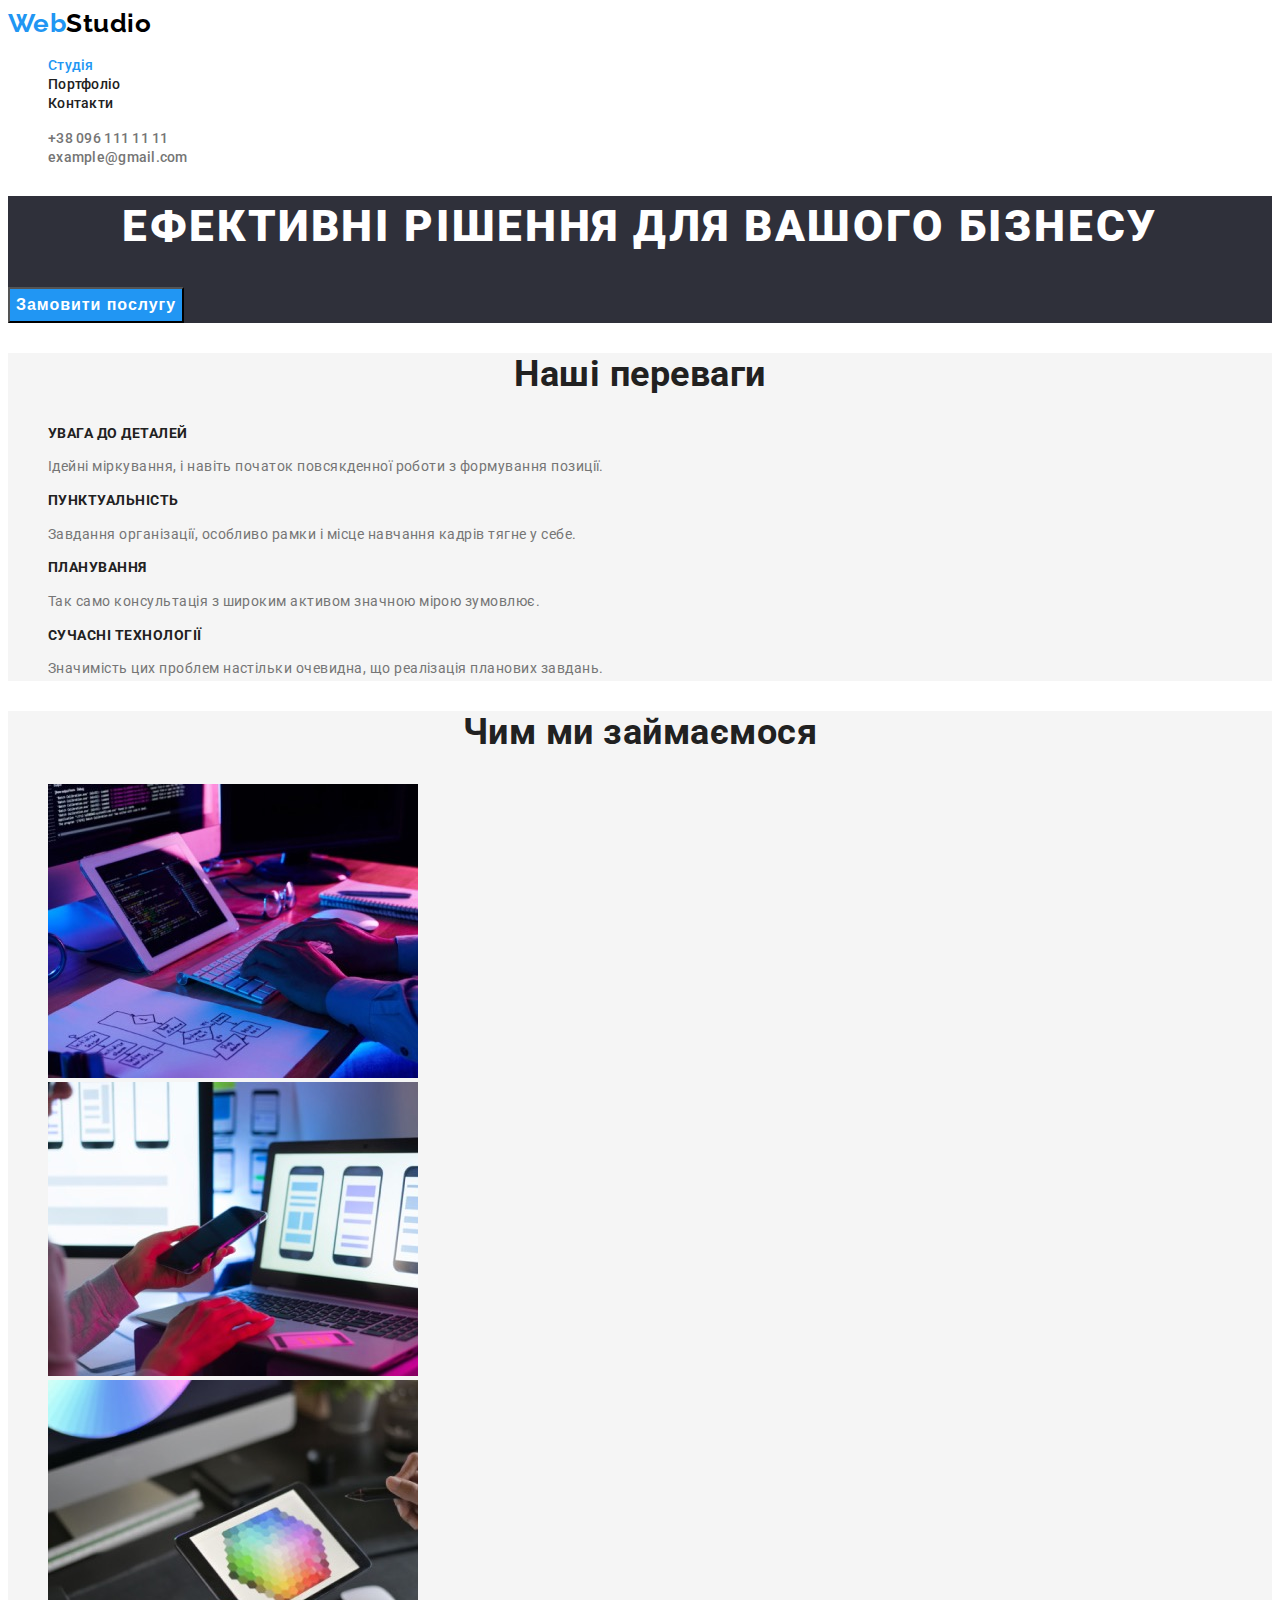
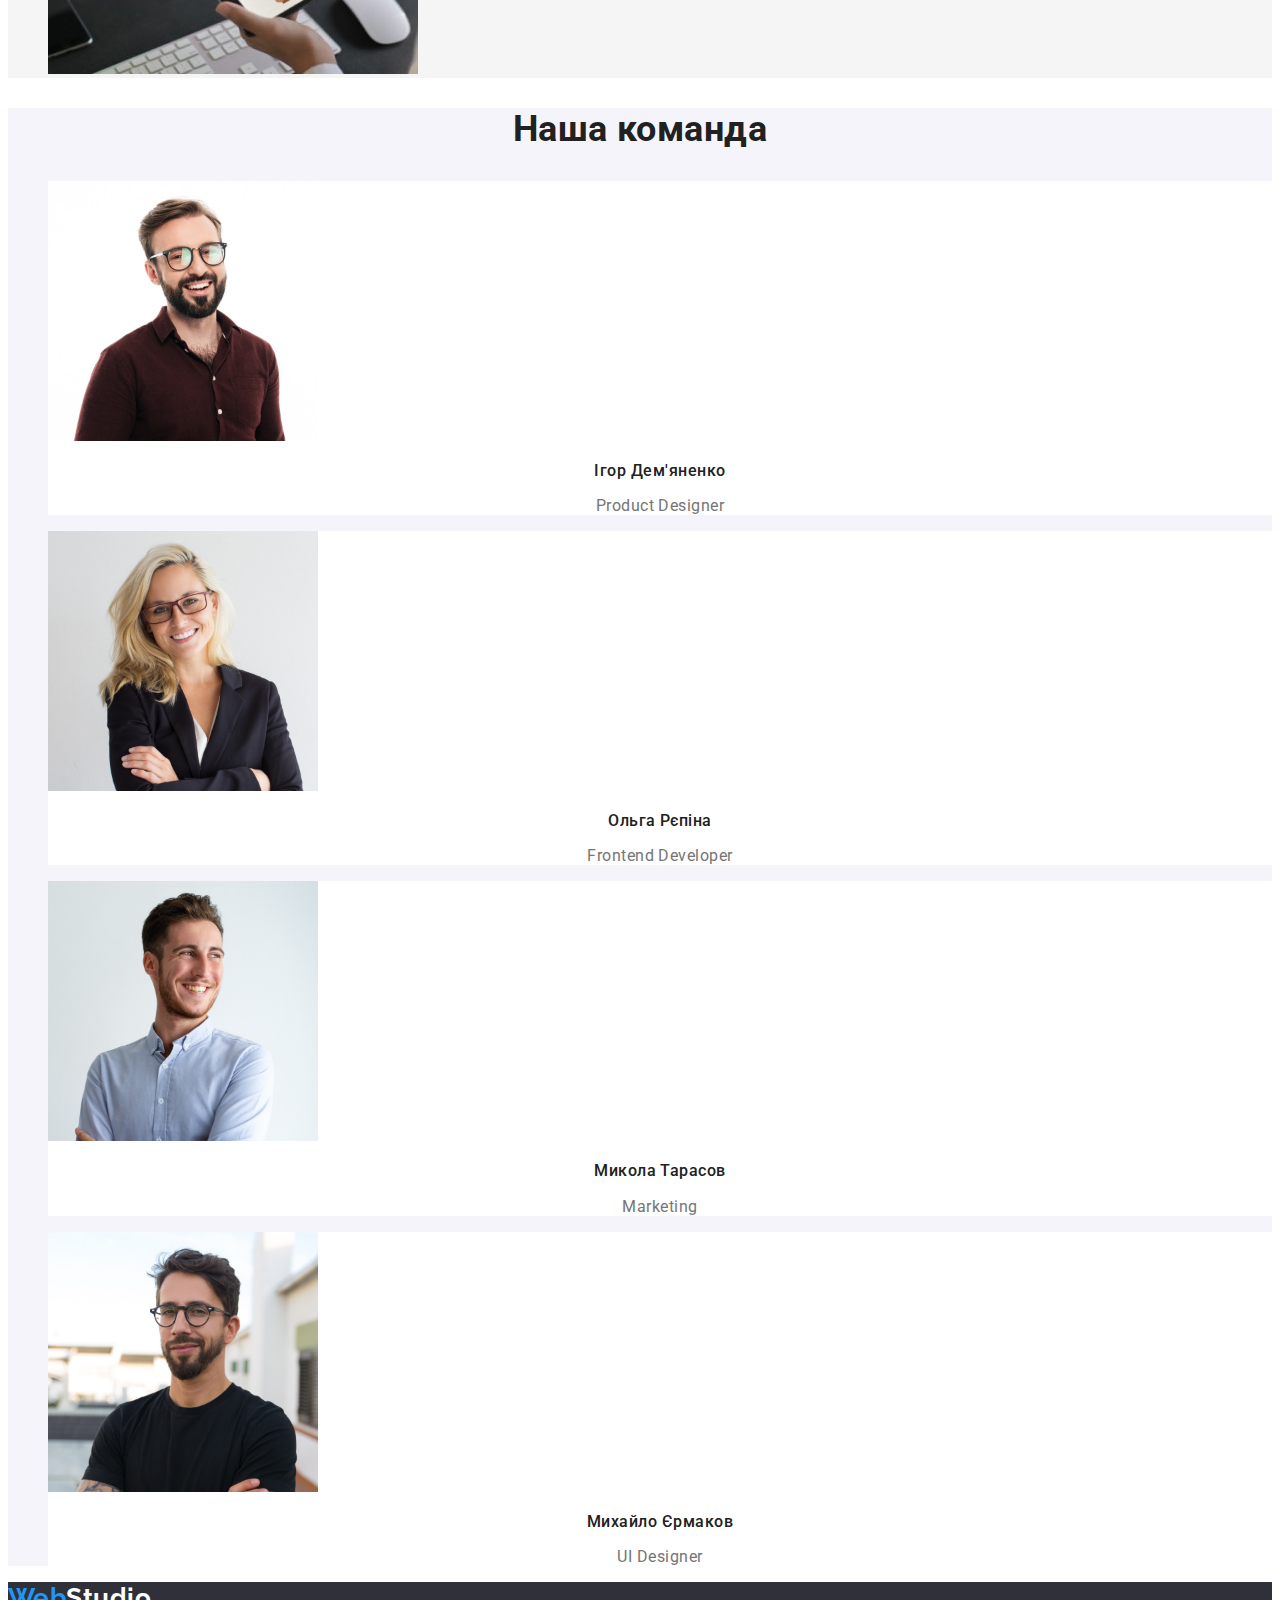
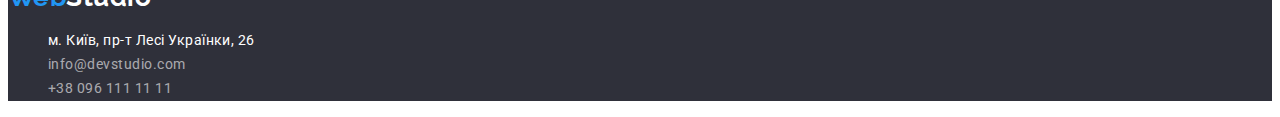
<file: index.html>
<!DOCTYPE html>
<html lang="uk">
<head>
    <meta charset="UTF-8">
    <meta http-equiv="X-UA-Compatible" content="IE=edge">
    <meta name="viewport" content="width=device-width, initial-scale=1.0">
    <title>Main Page</title>
<link rel="preconnect" href="https://fonts.googleapis.com">
<link rel="preconnect" href="https://fonts.gstatic.com" crossorigin>
<link href="https://fonts.googleapis.com/css2?family=Raleway:wght@700&family=Roboto:wght@400;500;700;900&display=swap"
    rel="stylesheet">
    <link rel="stylesheet" href="css/styles.css">
</head>
<body class="page"> 
    <header>
        <nav>
<a class="logo" href="index.html"> <span class="logo-half">Web</span>Studio</a>
    <ul class="site-nav list">
        <li><a class="studio current" href="index.html">Студія</a></li>
        <li><a href="portfolio.html">Портфоліо</a></li>
        <li><a href="">Контакти</a></li>
    </ul>
        </nav>
    <ul class="contacts list">
        <li><a href="tel:+380961111111">+38 096 111 11 11</a></li>
        <li><a href="mailto:example@gmail.com">example@gmail.com</a></li>
    </ul>
    </header>

    <main>

    <section class="solutions">
        <h1 class="head-solution">Ефективні рішення для вашого бізнесу</h1>
        <button class="solution-button" type="button">Замовити послугу</button>
    </section>

<section class="advantages">
    <h2>Наші переваги</h2>
    <ul class="section-advantages list">
        <li>
            <h3>УВАГА ДО ДЕТАЛЕЙ</h3>
            <p>Ідейні міркування, і навіть початок повсякденної роботи з формування позиції.</p>
        </li>
        <li>
            <h3>ПУНКТУАЛЬНІСТЬ</h3>
            <p>Завдання організації, особливо рамки і місце навчання кадрів тягне у себе.</p>
        </li>
        <li>
            <h3>ПЛАНУВАННЯ</h3>
            <p>Так само консультація з широким активом значною мірою зумовлює.</p>
        </li>
        <li>
            <h3>СУЧАСНІ ТЕХНОЛОГІЇ</h3>
            <p>Значимість цих проблем настільки очевидна, що реалізація планових завдань. </p>
        </li>
    </ul>
</section>

<section class="examples">
    <h2>Чим ми займаємося</h2>
     <ul class="list">
        <li><img src="images/3.jpg"
            alt="Створення макету"
            width="370" 
            height="294"/>
        </li>
        <li><img src="images/2.jpg" 
            alt="Розробка дизайну" 
            width="370" 
            height="294" />
        </li>
        <li><img src="images/1.jpg" 
            alt="Оформлення" 
            width="370" 
            height="294" />
        </li>
     </ul>
</section>

<section class="team">
    <h2>Наша команда</h2>
    <ul class="section-team team-background list">
        <li>
                <img src="images/7.jpg" 
                alt="Ігор Дем'яненко" 
                width="270" />
                <h3 >Ігор Дем'яненко</h3>   
                <p>Product Designer</p>  
        </li>
        <li>
                <img src="images/6.jpg" 
                alt="Ольга Рєпіна" 
                width="270" />
                <h3>Ольга Рєпіна</h3> 
                <p>Frontend Developer</p>
        </li>
        <li>
                <img src="images/5.jpg" 
                alt="Микола Тарасов" 
                width="270" />
                <h3>Микола Тарасов</h3> 
                <p>Marketing</p> 
        </li>
        <li>
                <img src="images/4.jpg" 
                alt="Михайло Єрмаков" 
                width="270" />
                <h3>Михайло Єрмаков</h3> 
                <p>UI Designer</p> 
        </li>
    </ul>
</section>

    </main>

    <footer class="bottom">
        <a class="logo-bottom" href="index.html"> <span class="logo-half">Web</span>Studio</a>
        <address>
        <ul class="contacts-bottom list">
            <li class="address">
            <a href="https://goo.gl/maps/1T22P9cPpZgvF2Uz6" target="_blank" rel="noopener noreferrer">м. Київ, пр-т Лесі Українки, 26</a>
            </li>

            <li>
            <a href="mailto:info@devstudio.com">info@devstudio.com</a>
            </li>
            
            <li>
            <a href="tel:+380961111111">+38 096 111 11 11</a>
            </li>
        </ul>
        </address>
    </footer>
</body>
</html>
</file>
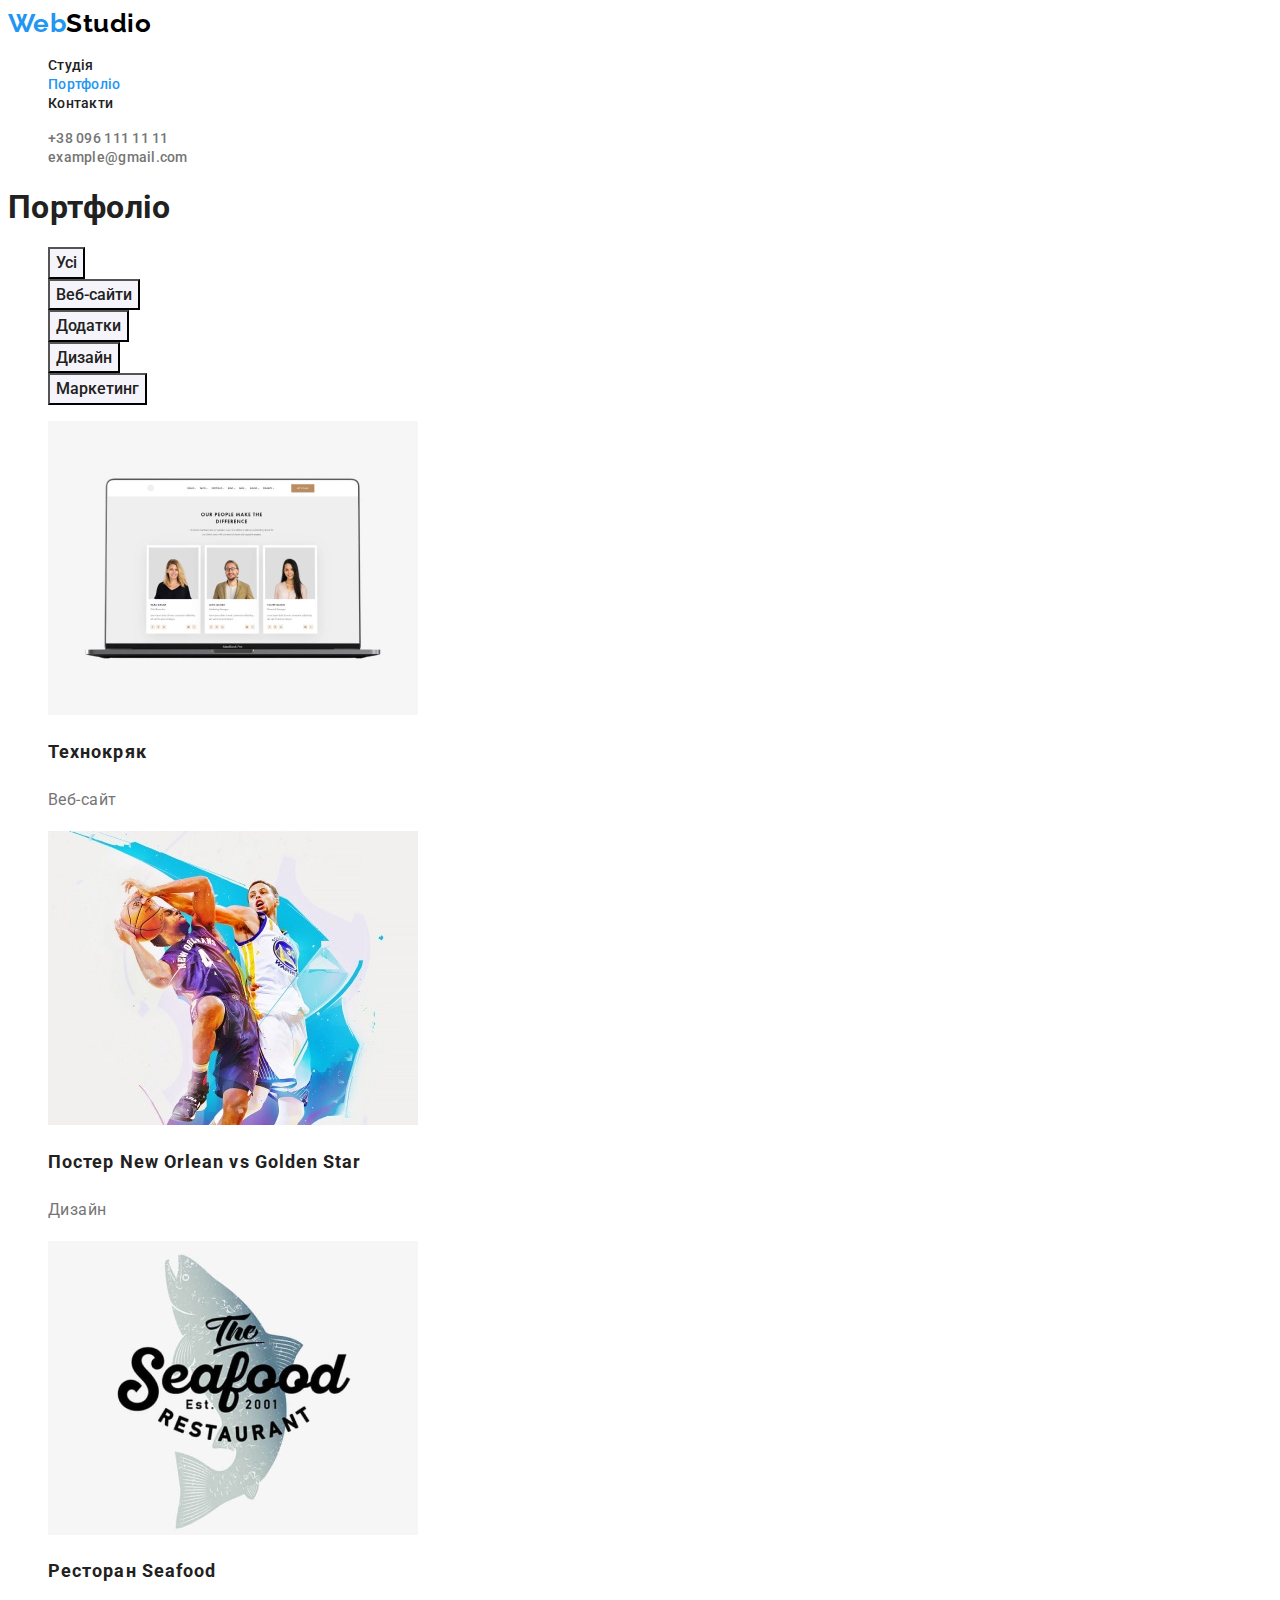
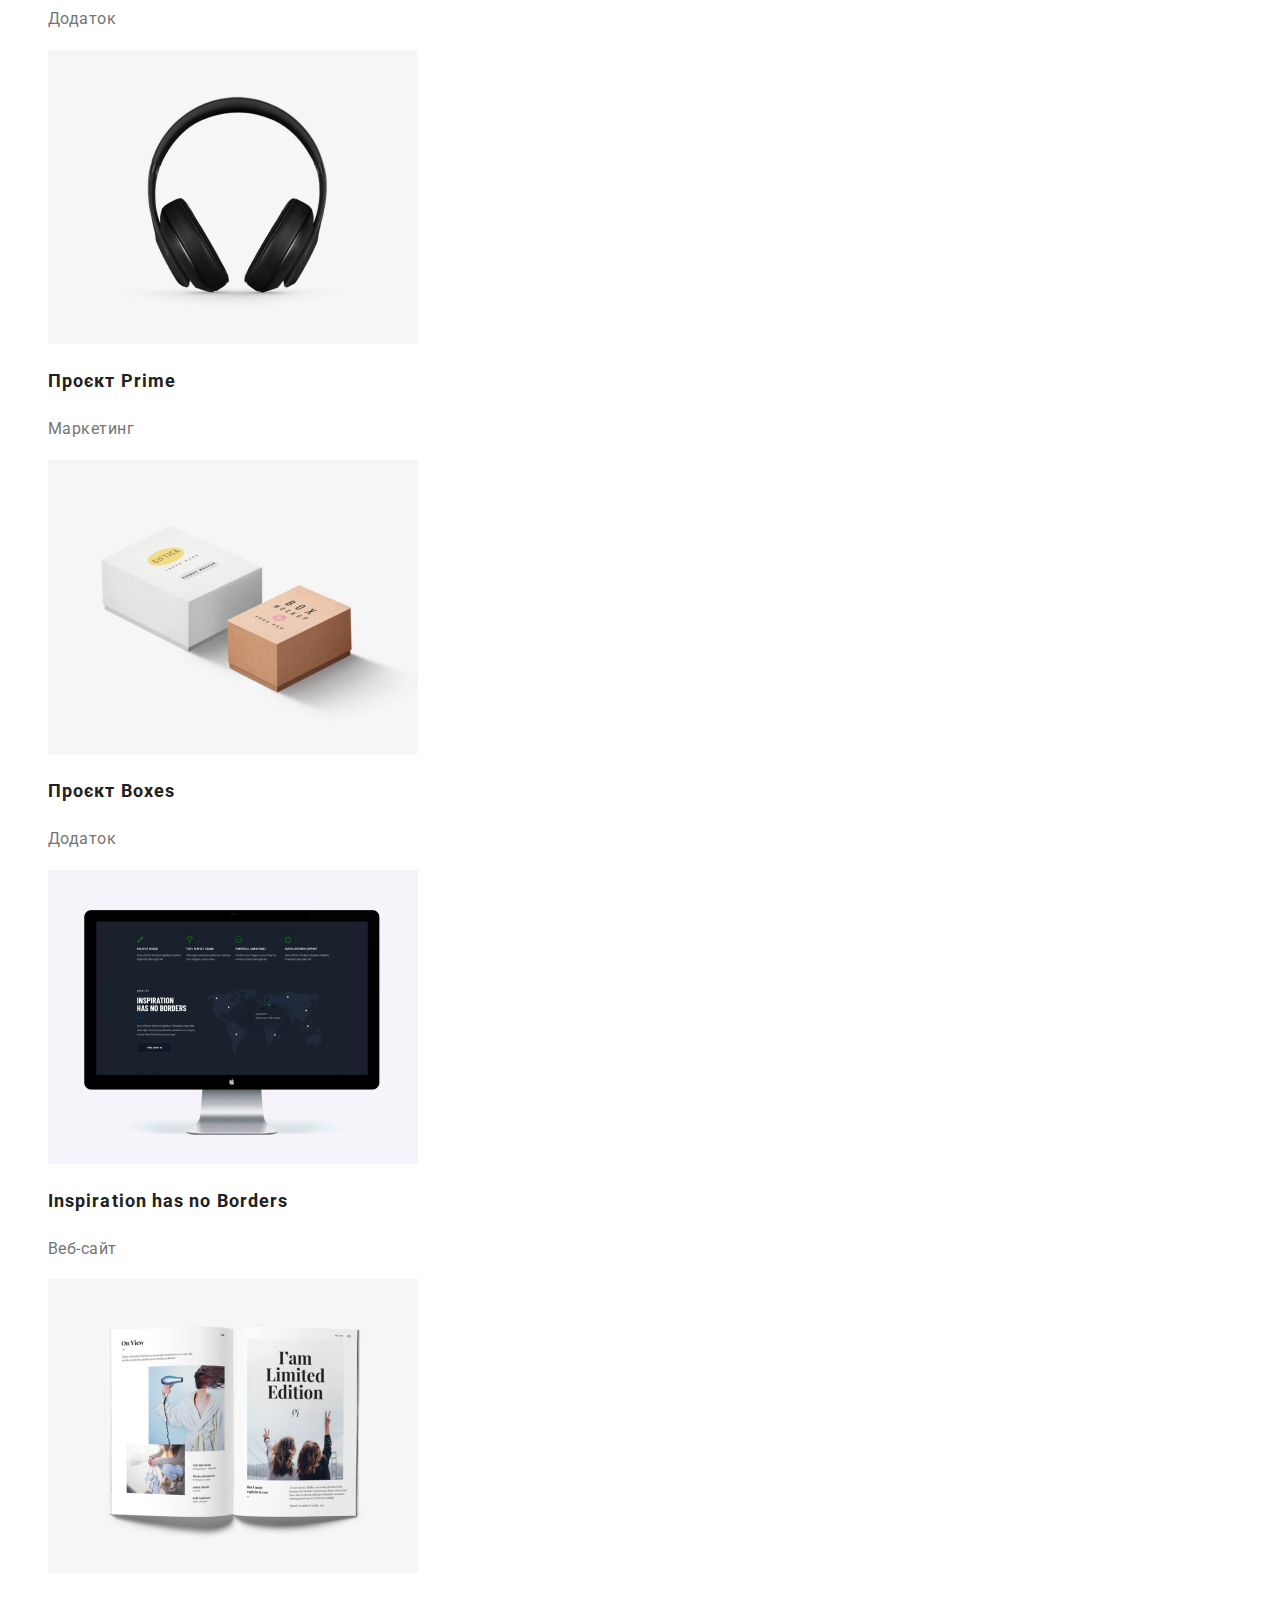
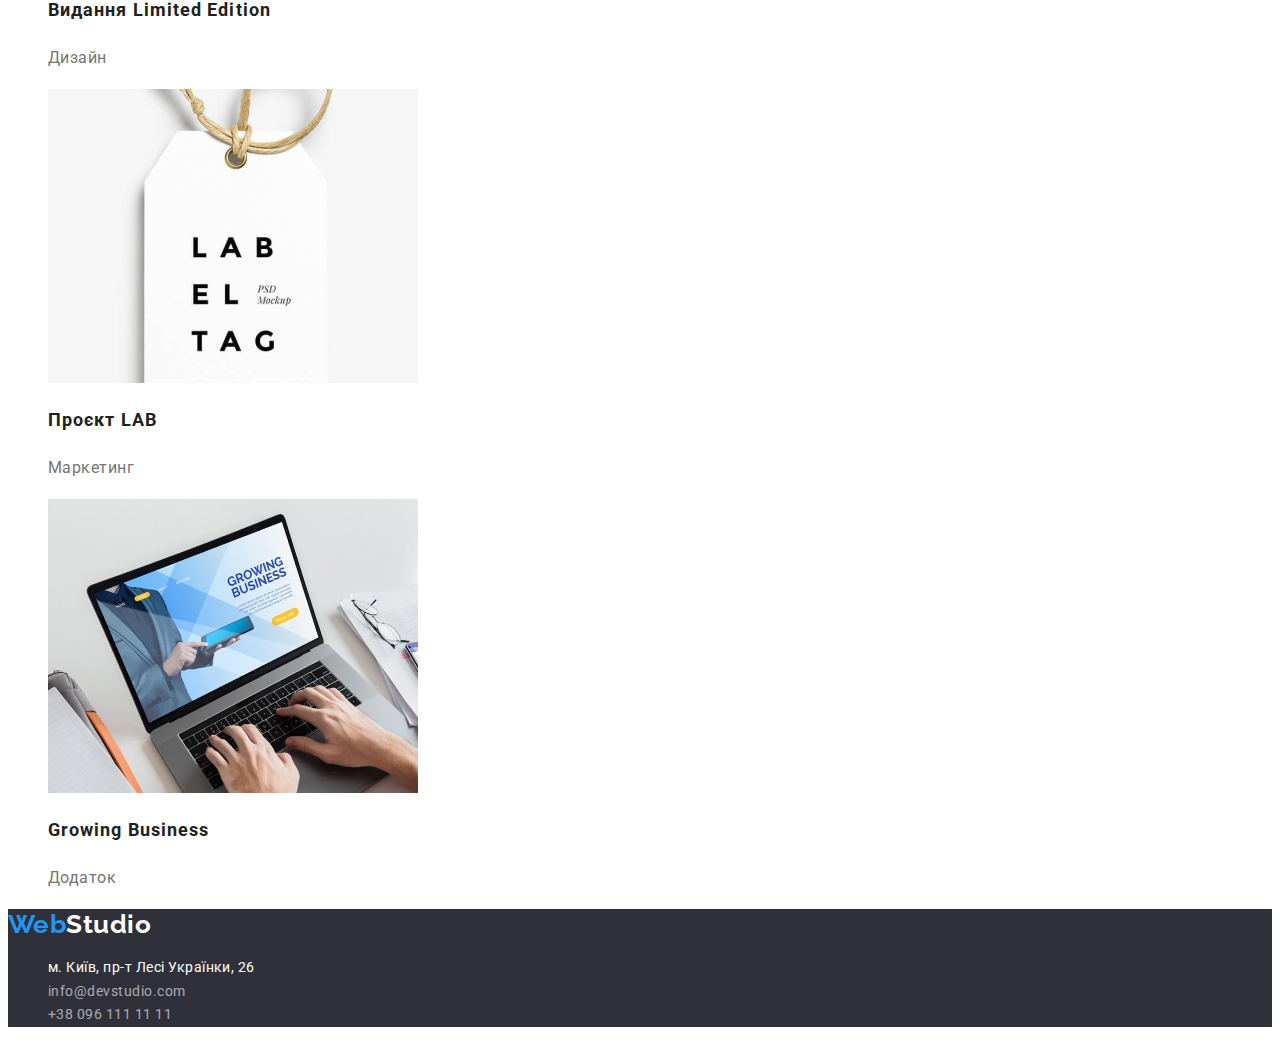
<file: portfolio.html>
<!DOCTYPE html>
<html lang="uk">

<head>
    <meta charset="UTF-8">
    <meta http-equiv="X-UA-Compatible" content="IE=edge">
    <meta name="viewport" content="width=device-width, initial-scale=1.0">
    <title>Portfolio</title>
    <link rel="preconnect" href="https://fonts.googleapis.com"> 
<link rel="preconnect" href="https://fonts.gstatic.com" crossorigin> 
<link href="https://fonts.googleapis.com/css2?family=Raleway:wght@700&family=Roboto:wght@400;500;700;900&display=swap" rel="stylesheet">
    <link rel="stylesheet" href="css/styles.css">
</head>

<body class="page">
    <header>
        <nav>
            <a class="logo" href="index.html"> <span class="logo-half">Web</span>Studio</a>
            <ul class="site-nav list">
                <li><a href="index.html">Студія</a></li>
                <li><a class="portfolio current" href="portfolio.html">Портфоліо</a></li>
                <li><a href="">Контакти</a></li>
            </ul>
        </nav>
        <ul class="contacts list">
            <li><a href="tel:+380961111111">+38 096 111 11 11</a></li>
            <li><a href="mailto:example@gmail.com">example@gmail.com</a></li>
        </ul>
    </header>

    <main>
        <section>
            <h1>Портфоліо</h1>
            <ul class="list">
                <li><button class="portfolio-button" type="button">Усі</button></li>
                <li><button class="portfolio-button" type="button">Веб-сайти</button></li>
                <li><button class="portfolio-button" type="button">Додатки</button></li>
                <li><button class="portfolio-button" type="button">Дизайн</button></li>
                <li><button class="portfolio-button" type="button">Маркетинг</button></li>
            </ul>

            <ul class="list section-portfolio">

                <li>
                    <a class="link" href=""><img src="images/portfolio/img.jpg" alt="Візуалізація макету" width="370" />
                    <h2>Технокряк</h2>
                    <p>Веб-сайт</p></a>
                </li>
                
                <li>
                    <a class="link" href=""><img src="images/portfolio/img-2.jpg" alt="Постер" width="370" />
                    <h2>Постер New Orlean vs Golden Star</h2>
                    <p>Дизайн</p></a> 
                </li>
                
                <li>
                    <a class="link" href=""><img src="images/portfolio/img-3.jpg" alt="Лейб Ресторану" width="370" />
                    <h2>Ресторан Seafood</h2>
                    <p>Додаток</p></a> 
                </li>
                
                <li>
                    <a class="link" href=""><img src="images/portfolio/img-4.jpg" alt="Навушники" width="370" />
                    <h2>Проєкт Prime</h2>
                    <p>Маркетинг</p></a> 
                </li>
                
                <li>
                    <a class="link" href=""><img src="images/portfolio/img-5.jpg" alt="Коробки" width="370" />
                    <h2>Проєкт Boxes</h2>
                    <p>Додаток</p></a> 
                </li>
                
                <li>
                    <a class="link" href=""><img src="images/portfolio/img-6.jpg" alt="Макет сайту" width="370" />
                    <h2>Inspiration has no Borders</h2>
                    <p>Веб-сайт</p></a> 
                </li>
               
                <li>
                    <a class="link" href=""><img src="images/portfolio/img-7.jpg" alt="Розгорнута книга" width="370" />
                    <h2>Видання Limited Edition</h2>
                    <p>Дизайн</p></a> 
                </li>
                
                <li>
                    <a class="link" href=""><img src="images/portfolio/img-8.jpg" alt="Етикетка" width="370" />
                    <h2>Проєкт LAB</h2>
                    <p>Маркетинг</p></a> 
                </li>
                
                <li>
                    <a class="link" href=""><img src="images/portfolio/img-9.jpg" alt="Ноутбук" width="370" />
                    <h2>Growing Business</h2>
                    <p>Додаток</p></a> 
            </li>
            </ul>
        </section>
    </main>

    <footer class="bottom">
        <a class="logo-bottom" href="index.html"> <span class="logo-half">Web</span>Studio</a>
        <address>
            <ul class="contacts-bottom list">
                <li class="address">
                    <a href="https://goo.gl/maps/1T22P9cPpZgvF2Uz6" target="_blank" rel="noopener noreferrer">м. Київ, пр-т
                        Лесі Українки, 26</a>
                </li>
    
                <li>
                    <a href="mailto:info@devstudio.com">info@devstudio.com</a>
                </li>
    
                <li>
                    <a href="tel:+380961111111">+38 096 111 11 11</a>
                </li>
            </ul>
        </address>
    </footer>
    </body>
    
    </html>
</file>
<file: css/styles.css>
/* colors #757575 #212121 #2196F3  */
:root {
  --primary-text-color: #212121;
  --accent-text-color: #2196f3;
  --primary-white-color: #ffffff;
}

.page {
  color: var(--primary-text-color);

  font-family: Roboto, sans-serif;
  letter-spacing: 0.03em;
}

.list {
  list-style: none;
}

/* лого */
.logo {
  color: #000000;
  text-decoration: none;

  font-family: Raleway, sans-serif;
  font-weight: 700;
  font-size: 26px;
  line-height: 1.2;
}

.logo:hover,
.logo:focus {
  color: var(--accent-text-color);
}

.logo-half {
  color: var(--accent-text-color);
}

/* навігація */
.site-nav a {
  color: var(--primary-text-color);
  text-decoration: none;

  font-weight: 500;
  font-size: 14px;
  line-height: 1.1;
  letter-spacing: 0.02em;
}

.site-nav a:hover,
.site-nav a:focus {
  color: var(--accent-text-color);
}

.studio.current {
  color: var(--accent-text-color);
}

.portfolio.current {
  color: var(--accent-text-color);
}

/* контакти */
.contacts a {
  color: #757575;
  text-decoration: none;

  font-weight: 500;
  font-size: 14px;
  line-height: 1.1;
  letter-spacing: 0.02em;
}

.contacts a:hover,
.contacts a:focus {
  color: var(--accent-text-color);
}

/* ефективні рішення */
.solutions {
  background-color: #2f303a;
}

.head-solution {
  color: var(--primary-white-color);

  font-weight: 900;
  font-size: 44px;
  line-height: 1.4;
  text-align: center;
  letter-spacing: 0.06em;
  text-transform: uppercase;
}

.solution-button {
  color: var(--primary-white-color);
  background-color: var(--accent-text-color);
  cursor: pointer;

  font-weight: 700;
  font-size: 16px;
  line-height: 1.9;
  display: flex;
  align-items: center;
  text-align: center;
  letter-spacing: 0.06em;
}

.solution-button:hover,
.solution-button:focus {
  color: var(--accent-text-color);
  background-color: var(--primary-white-color);
}

/* переваги */
.advantages {
  background-color: #f5f5f5;
}

.advantages h2 {
  font-weight: 700;
  font-size: 36px;
  line-height: 1.2;
  text-align: center;
}

.section-advantages h3 {
  color: var(--primary-text-color);

  font-weight: 700;
  font-size: 14px;
  line-height: 1.1;
  text-transform: uppercase;
}

.section-advantages p {
  color: #757575;

  font-size: 14px;
  line-height: 1.7;
}

/* Чим ми займаємося */
.examples {
  background-color: #f5f5f5;
}

.examples h2 {
  font-weight: 700;
  font-size: 36px;
  line-height: 1.2;
  text-align: center;
}

/* команда */

.team {
  background-color: #f5f4fa;
}

.team-background li {
  background-color: var(--primary-white-color);
}

.team h2 {
  font-weight: 700;
  font-size: 36px;
  line-height: 1.2;
  text-align: center;
}

.section-team h3 {
  color: var(--primary-text-color);

  font-weight: 500;
  font-size: 16px;
  line-height: 1.2;
  text-align: center;
}

.section-team p {
  color: #757575;

  font-size: 16px;
  line-height: 1.2;
  text-align: center;
}

/* Підвал */
.bottom {
  background-color: #2f303a;
}

/* лого-підвал */
.logo-bottom {
  color: var(--primary-white-color);
  text-decoration: none;

  font-family: Raleway, sans-serif;
  font-weight: 700;
  font-size: 26px;
  line-height: 1.2;
}

.logo-bottom:hover,
.logo-bottom:focus {
  color: var(--accent-text-color);
}

.logo-half {
  color: var(--accent-text-color);
}

/* контакти-підвал */
.contacts-bottom a {
  color: rgba(255, 255, 255, 0.6);
  text-decoration: none;
  font-style: normal;

  font-size: 14px;
  line-height: 1.7;
}

.contacts-bottom a:hover,
.contacts-bottom a:focus {
  color: var(--accent-text-color);
}

.address a {
  color: var(--primary-white-color);
  text-decoration: none;
}

.address a:hover,
.address a:focus {
  color: var(--accent-text-color);
}

/* Портфоліо */

.portfolio-button {
  color: var(--primary-text-color);
  background-color: #f5f4fa;
  cursor: pointer;

  font-family: inherit;
  font-weight: 500;
  font-size: 16px;
  line-height: 1.6;
}

.portfolio-button:hover,
.portfolio-button:focus {
  background-color: var(--accent-text-color);
  color: var(--primary-white-color);
}

.section-portfolio h2 {
  color: var(--primary-text-color);

  font-weight: 700;
  font-size: 18px;
  line-height: 2;
  letter-spacing: 0.06em;
}

.section-portfolio p {
  color: #757575;

  font-size: 16px;
  line-height: 1.8;
}

.link {
  text-decoration: none;
}
</file>
